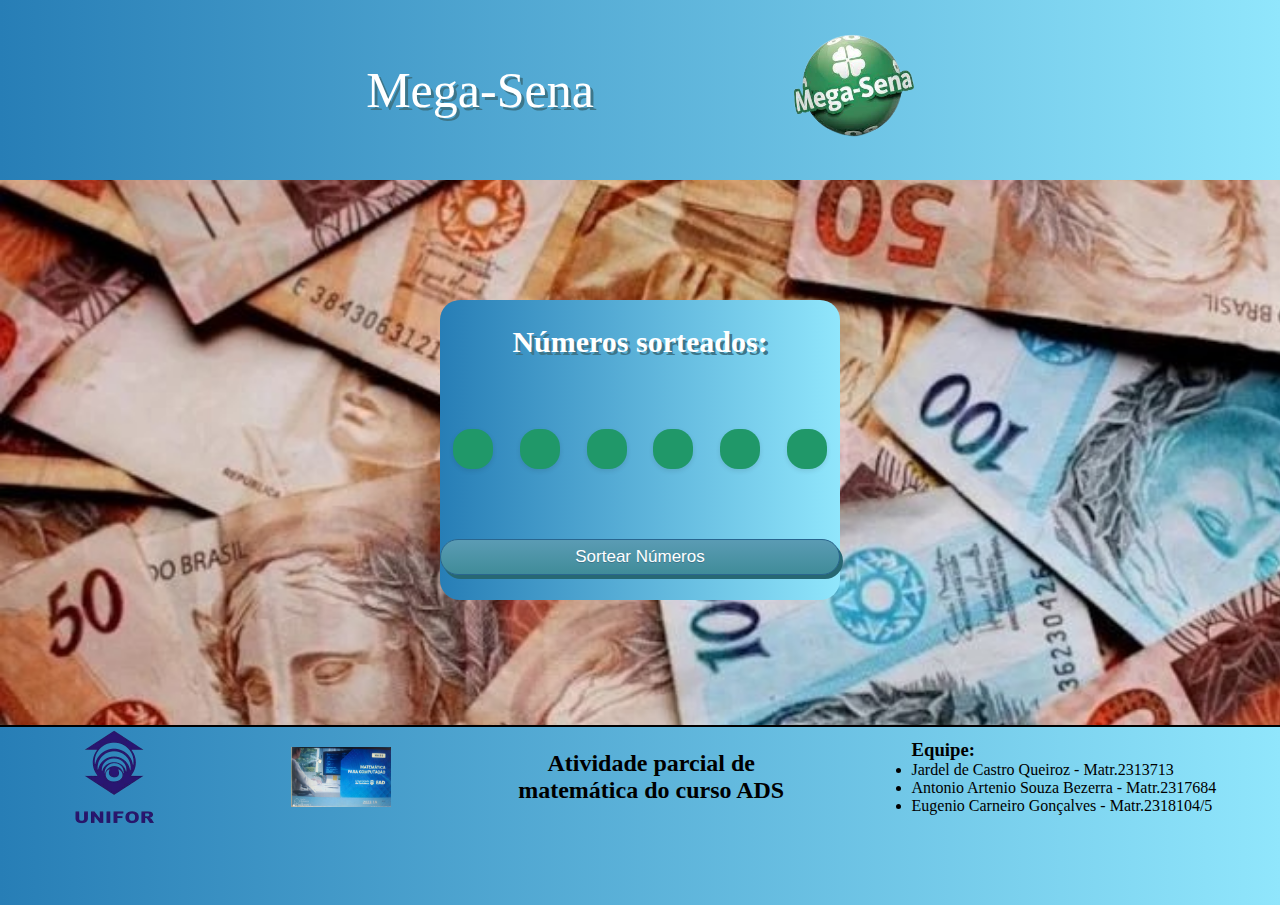
<file: index.html>
<!DOCTYPE html>
<html lang="pt">
<head>
    <meta charset="UTF-8">
    <meta http-equiv="X-UA-Compatible" content="IE=edge">
    <meta name="viewport" content="width=device-width, initial-scale=1.0">
    <title>Números da Mega Sena</title>

    <link rel="stylesheet" href="./Principal/estilo.css">
</head>
<body class="img-body">
    <header>
        <div class="titulo">Mega-Sena</div>
        <img src="./Principal/img/Mega-Sena-Cabecalho.png" alt="Imagem do bilhete da loteria">
    </header>
    <div class="corpo">
        <div class="corpo-sorteio">
            <h2>Números sorteados:</h2>
            <div class="numeros">
                <p id="num1"></p>
                <p id="num2"></p>
                <p id="num3"></p>
                <p id="num4"></p>
                <p id="num5"></p>
                <p id="num6"></p>
            </div>
            <button onclick="SortearNumeros()">Sortear Números</button>
        </div>
    </div>
    <footer>
        <hr color="black">
        <div class="rodape">
            <img src="./Principal/img/Unifor-Logo-removebg-preview.png" alt="logo unifor">
            <img src="./Principal/img/WhatsApp Image 2023-03-09 at 22.15.34_auto_x2.jpg" alt="Logo matemática">
            <h2>Atividade parcial de <br> matemática do curso ADS</h2>
            <ul>
                <h3>Equipe:</h3>
                <li>
                    Jardel de Castro Queiroz - Matr.2313713
                </li>
                <li>
                    Antonio Artenio Souza Bezerra - Matr.2317684
                </li>
                <li>
                    Eugenio Carneiro Gonçalves - Matr.2318104/5
                </li>
            </ul>
        </div>
    </footer>
    <script src="./Principal/JS.js"></script>
</body>
</html>
</file>
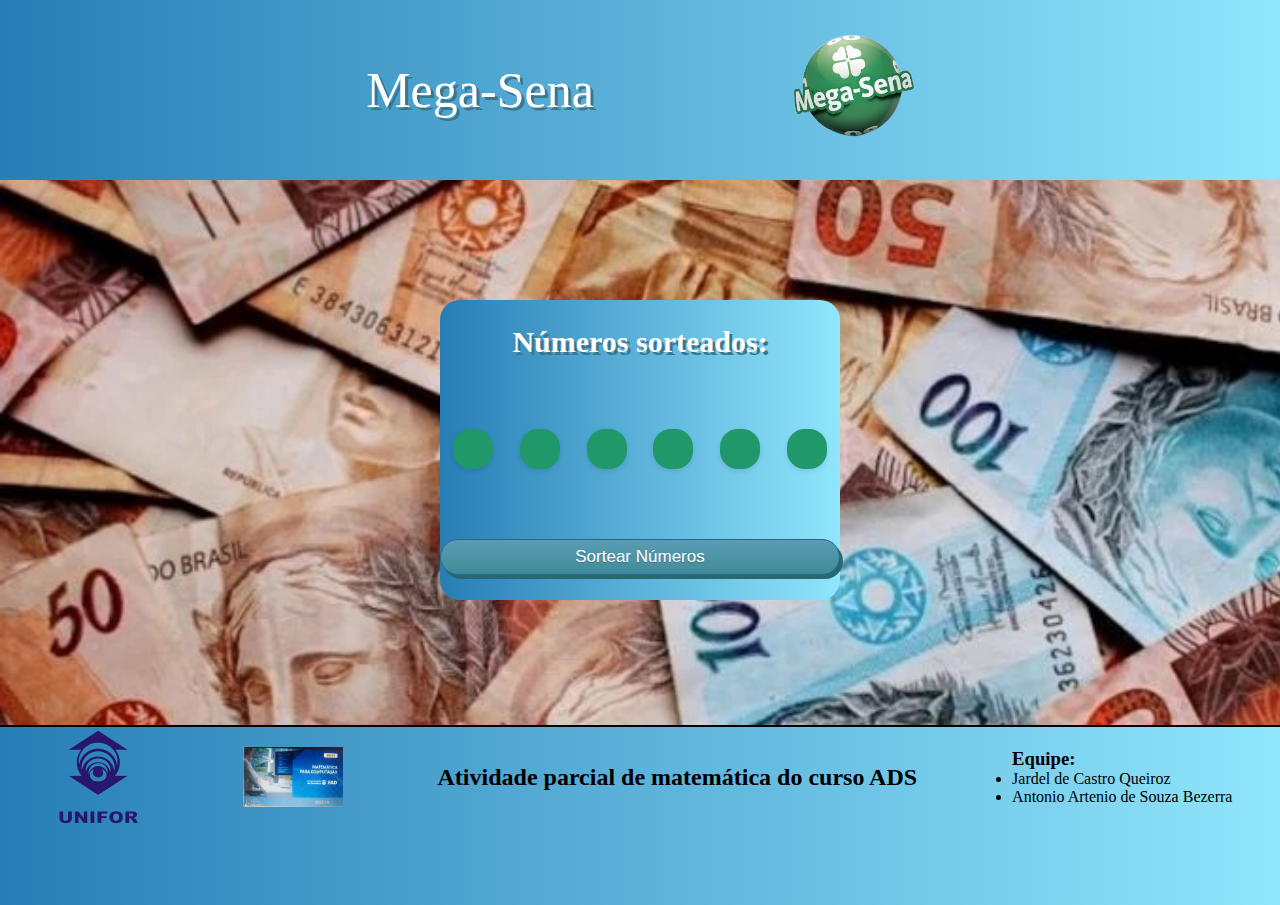
<file: Principal/index.html>
<!DOCTYPE html>
<html lang="pt">
<head>
    <meta charset="UTF-8">
    <meta http-equiv="X-UA-Compatible" content="IE=edge">
    <meta name="viewport" content="width=device-width, initial-scale=no">
    <title>Números da Mega Sena</title>

    <link rel="stylesheet" href="./estilo.css">
</head>
<body class="img-body">
    <header>
        <div class="titulo">Mega-Sena</div>
        <img src="./img/Mega-Sena-Cabecalho.png" alt="Imagem do bilhete da loteria">
    </header>
    <div class="corpo">
        <div class="corpo-sorteio">
            <h2>Números sorteados:</h2>
            <div class="numeros">
                <p id="num1"></p>
                <p id="num2"></p>
                <p id="num3"></p>
                <p id="num4"></p>
                <p id="num5"></p>
                <p id="num6"></p>
            </div>
            <button onclick="SortearNumeros()">Sortear Números</button>
        </div>
    </div>
    <footer>
        <hr color="black">
        <div class="rodape">
            <img src="./img/Unifor-Logo-removebg-preview.png" alt="logo unifor">
            <img src="./img/WhatsApp Image 2023-03-09 at 22.15.34_auto_x2.jpg" alt="Logo matemática">
            <h2>Atividade parcial de matemática do curso ADS</h2>
            <ul>
                <h3>Equipe:</h3>
                <li>
                    Jardel de Castro Queiroz
                </li>
                <li>Antonio Artenio de Souza Bezerra</li>
            </ul>
        </div>
    </footer>
    <script src="./JS.js"></script>
</body>
</html>
</file>
<file: Principal/estilo.css>
*{
    margin: 0;
    padding: 0;
    box-sizing: border-box;
}
body{
    background-color: #fff;
    margin: auto;
}
.img-body{
    background-image: url(./img/dinheiro.jpg);
    background-size: cover;
    background-repeat: repeat;
    background-attachment: fixed;
}
header{
    height: 20vh;
    width: 100%;
    background: linear-gradient(90deg, #277eb6, #90e6fc);
    display: flex;
    justify-content: center;
    align-items: center;
}
header .titulo{
    font-size: 50px;
    color: #fff;
    margin-right: 200px;
    text-shadow:3px 3px 0px #3d768a;
}
header img{
    width: 120px;
}
.corpo{
    height: 60vh;
    display: flex;
    justify-content: center;
    align-items: center;
}
.corpo .corpo-sorteio{
    background: linear-gradient(90deg, #277eb6, #90e6fc);
    height: 300px;
    width: 400px;
    display: flex;
    flex-direction: column;
    justify-content: space-around;
    border-radius: 20px;
}
.corpo h2{
    color: #fff;
    font-size: 30px;
    text-align: center;
    font-weight: bold;
    text-shadow:3px 3px 0px #3d768a;
}
.corpo .numeros{
    height: 80px;
    text-align: center;
    display: flex;
    justify-content: center;
}

.numeros p{
    color: #fff;
    font-size: 30px;
    font-weight: bold;
    height: 40px;
    width: 40px;
    margin: auto;
    text-align: center;
    background-color: #209869;
    border-radius: 45%;
    box-shadow: 0 2px 5px rgba(0, 0, 0, 0.1);
}
.corpo button{
    box-shadow: 3px 4px 0px 0px #276873;
	background:linear-gradient(to bottom, #599bb3 5%, #408c99 100%);
	background-color:#599bb3;
	border-radius:18px;
	border:1px solid #29668f;
	display:inline-block;
	cursor:pointer;
	color:#ffffff;
	font-family:Arial;
	font-size:17px;
	padding:7px 25px;
	text-decoration:none;
	text-shadow:0px 1px 0px #3d768a;
}
.corpo button:hover {
	background:linear-gradient(to bottom, #3d768a 5%, #3d768a 100%);
	background-color:#3d768a;
}
footer{
    height: 20vh;
    background: linear-gradient(90deg, #277eb6, #90e6fc);
}
footer .rodape{
    display: flex;
    flex-direction: row;
    justify-content: space-around;
    align-items: center;
}
footer hr{
    margin-top: 5px;
}
footer img{
    width: 100px;
}
footer h2{
    word-wrap: break-word;
    text-align: center;
    display: inline-block;
}
@media screen and (min-width: 601px) and (max-width: 1024px) {
    body{
        height: 100vh;
    }
    header img{
        width: 80px;
    }
    footer{
        height: 250px;
    }
    footer .rodape{
        display: flex;
        flex-wrap: wrap;
        justify-content: space-around;
        margin-right: 30px;
    }
    footer img{
        width: 100px;
        margin-top: 10px;
    }
    h2{
        word-wrap: break-word;
        text-align: center;
        display: inline-block;
        margin-top: 10px;
    }
    ul{
        text-align: center;
        margin-top: 10px;
        margin-left: 15px;
    }
  }
  @media screen and (min-width: 371px) and (max-width: 600px) {
    body{
        height: 100vh;
    }
    header{
        height: 20%;
        width: 100%;
        background: linear-gradient(90deg, #277eb6, #90e6fc);
        display: flex;
        justify-content: center;
        align-items: center;
    }
    header .titulo{
        font-size: 40px;
        color: #fff;
        margin-right: 100px;
        text-shadow:3px 3px 0px #3d768a;
    }
    header img{
        width: 80px;
    }
    .corpo{
        height: 60%;
        display: flex;
        justify-content: center;
        align-items: center;
    }
    .corpo .corpo-sorteio{
        background: linear-gradient(90deg, #277eb6, #90e6fc);
        height: 300px;
        width: 250px;
        display: flex;
        flex-direction: column;
        justify-content: space-around;
        border-radius: 20px;
        margin-top: 20px;
        margin-bottom: 20px;
    }
    .corpo h2{
        color: #fff;
        font-size: 20px;
        text-align: center;
        font-weight: bold;
        text-shadow:3px 3px 0px #3d768a;
    }
    .corpo .numeros{
        height: 60px;
        text-align: center;
        display: flex;
        justify-content: center;
    }
    
    .numeros p{
        color: #fff;
        font-size: 25px;
        font-weight: bold;
        height: 30px;
        width: 30px;
        margin: auto;
        text-align: center;
        background-color: #209869;
        border-radius: 45%;
        box-shadow: 0 2px 5px rgba(0, 0, 0, 0.1);
    }
    .corpo button{
        box-shadow: 3px 4px 0px 0px #276873;
        background:linear-gradient(to bottom, #599bb3 5%, #408c99 100%);
        background-color:#599bb3;
        border-radius:18px;
        border:1px solid #29668f;
        display:inline-block;
        cursor:pointer;
        color:#ffffff;
        font-family:Arial;
        font-size:15px;
        text-decoration:none;
        text-shadow:0px 1px 0px #3d768a;
    }
    footer{
        height: 300px;
    }
    footer .rodape{
        display: flex;
        flex-wrap: wrap;
    }
    footer img{
        width: 100px;
        margin-top: 10px;
    }
    h2{
        word-wrap: break-word;
        text-align: center;
        display: inline-block;
        margin-top: 10px;
    }
    ul{
        text-align: center;
        margin-top: 10px;
    }
}
@media screen and (min-width: 261px) and (max-width: 370px) {
    body{
        height: 100vh;
    }
    header{
        height: 20%;
        width: 100%;
        background: linear-gradient(90deg, #277eb6, #90e6fc);
        display: flex;
        justify-content: center;
        align-items: center;
    }
    header .titulo{
        font-size: 30px;
        color: #fff;
        margin-right: 40px;
        text-shadow:3px 3px 0px #3d768a;
    }
    header img{
        width: 70px;
    }
    .corpo{
        height: 60%;
        display: flex;
        justify-content: center;
        align-items: center;
    }
    .corpo .corpo-sorteio{
        background: linear-gradient(90deg, #277eb6, #90e6fc);
        height: 250px;
        width: 200px;
        display: flex;
        flex-direction: column;
        justify-content: space-around;
        border-radius: 20px;
        margin-top: 20px;
        margin-bottom: 20px;
    }
    .corpo h2{
        color: #fff;
        font-size: 20px;
        text-align: center;
        font-weight: bold;
        text-shadow:3px 3px 0px #3d768a;
    }
    .corpo .numeros{
        height: 60px;
        text-align: center;
        display: flex;
        justify-content: center;
    }
    
    .numeros p{
        color: #fff;
        font-size: 25px;
        font-weight: bold;
        height: 30px;
        width: 30px;
        margin: auto;
        text-align: center;
        background-color: #209869;
        border-radius: 45%;
        box-shadow: 0 2px 5px rgba(0, 0, 0, 0.1);
    }
    .corpo button{
        box-shadow: 3px 4px 0px 0px #276873;
        background:linear-gradient(to bottom, #599bb3 5%, #408c99 100%);
        background-color:#599bb3;
        border-radius:18px;
        border:1px solid #29668f;
        display:inline-block;
        cursor:pointer;
        color:#ffffff;
        font-family:Arial;
        font-size:15px;
        text-decoration:none;
        text-shadow:0px 1px 0px #3d768a;
    }
    footer{
        height: 300px;
    }
    footer .rodape{
        display: flex;
        flex-wrap: wrap;
    }
    footer img{
        width: 100px;
        margin-top: 10px;
    }
    h2{
        word-wrap: break-word;
        text-align: center;
        display: inline-block;
        margin-top: 10px;
    }
    ul{
        text-align: center;
        margin-top: 10px;
    }
}
@media screen and (min-width: 100px) and (max-width: 260px) {
    body{
        display: none;
    }
}
</file>
